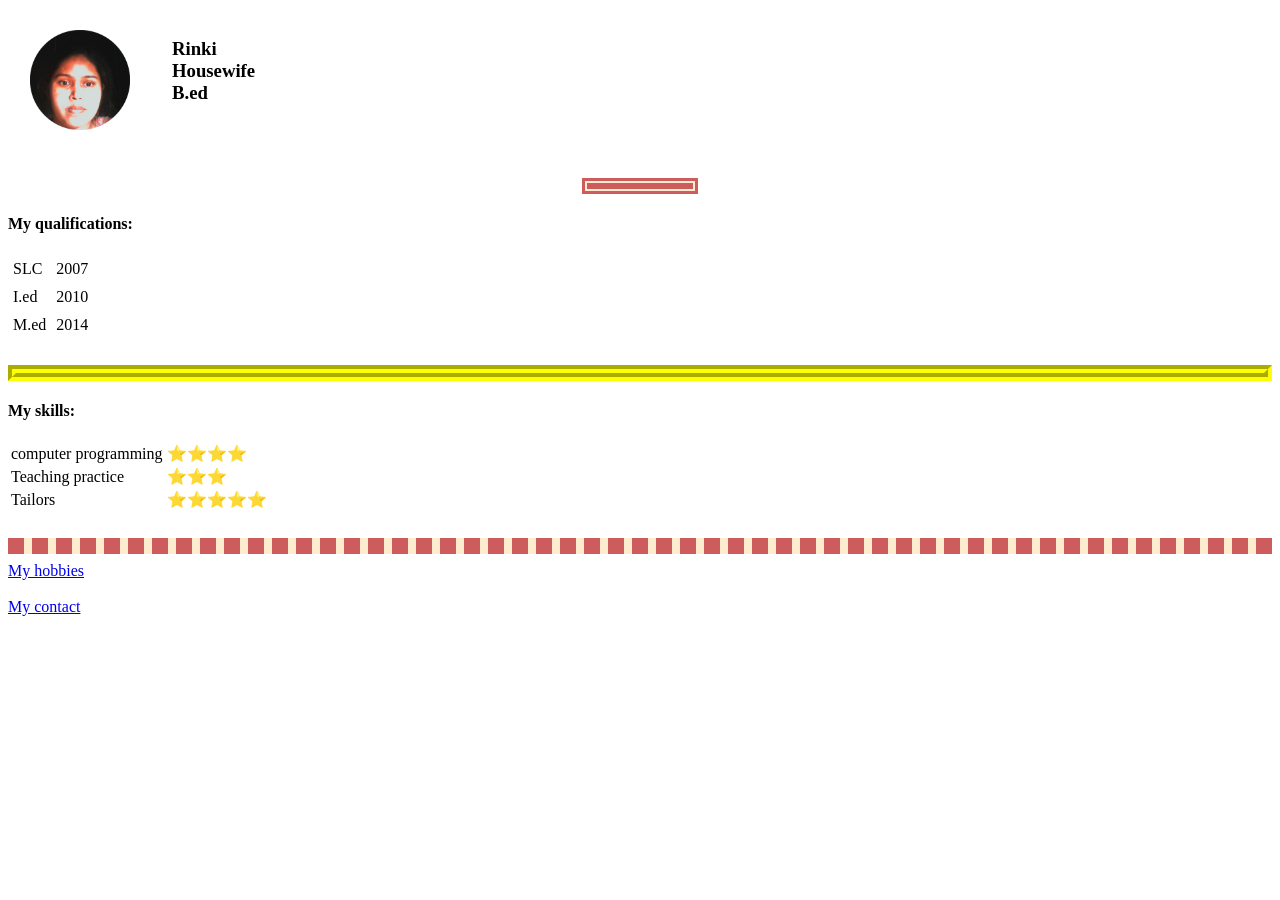
<file: index.html>
<!doctypehtml5>
  <html>

  <head>
    <title>Rinki.html</title>
    <link rel="stylesheet" href="style.css">
  </head>

  <body>
    <table cellpadding="20px">
      <tr>
        <td>
          <img src="rinki's photo.png" alt="photo" width="100px" height="100px">
        </td>
        <td>
          <h3>Rinki <br>
            Housewife <br>
            B.ed <br>
          </h3>
        </td>
      </tr>
    </table>
    <br>
    <hr style="border-style:double" ; width="100px" ;>
    <table cellpadding="5px" cellspacing="0px">
      <h4>My qualifications:</h4>
      <tr>
        <td> SLC</td>
        <td>2007</td>
      </tr>
      <tr>
        <td>I.ed</td>
        <td>2010</td>
      </tr>
      <tr>
        <td>M.ed</td>
        <td>2014</td>
      </tr>
    </table>
    <br>
    <hr style="border-color:yellow">
    <h4>My skills:</h4>
    <table>
      <tr>
        <td> computer programming</td>
        <td>⭐⭐⭐⭐</td>
      </tr>
      <td> Teaching practice</td>
      <td>⭐⭐⭐</td>
      </tr>
      <tr>
        <td>Tailors</td>
        <td>⭐⭐⭐⭐⭐</td>
      </tr>
    </table>
    <br>
    <hr style="border-style:dashed">
    <a href="hobby.html">My hobbies</a>
    <br>
    <br>
    <a href="contact.html">My contact</a>
    <br>

  </body>

  </html>
</file>
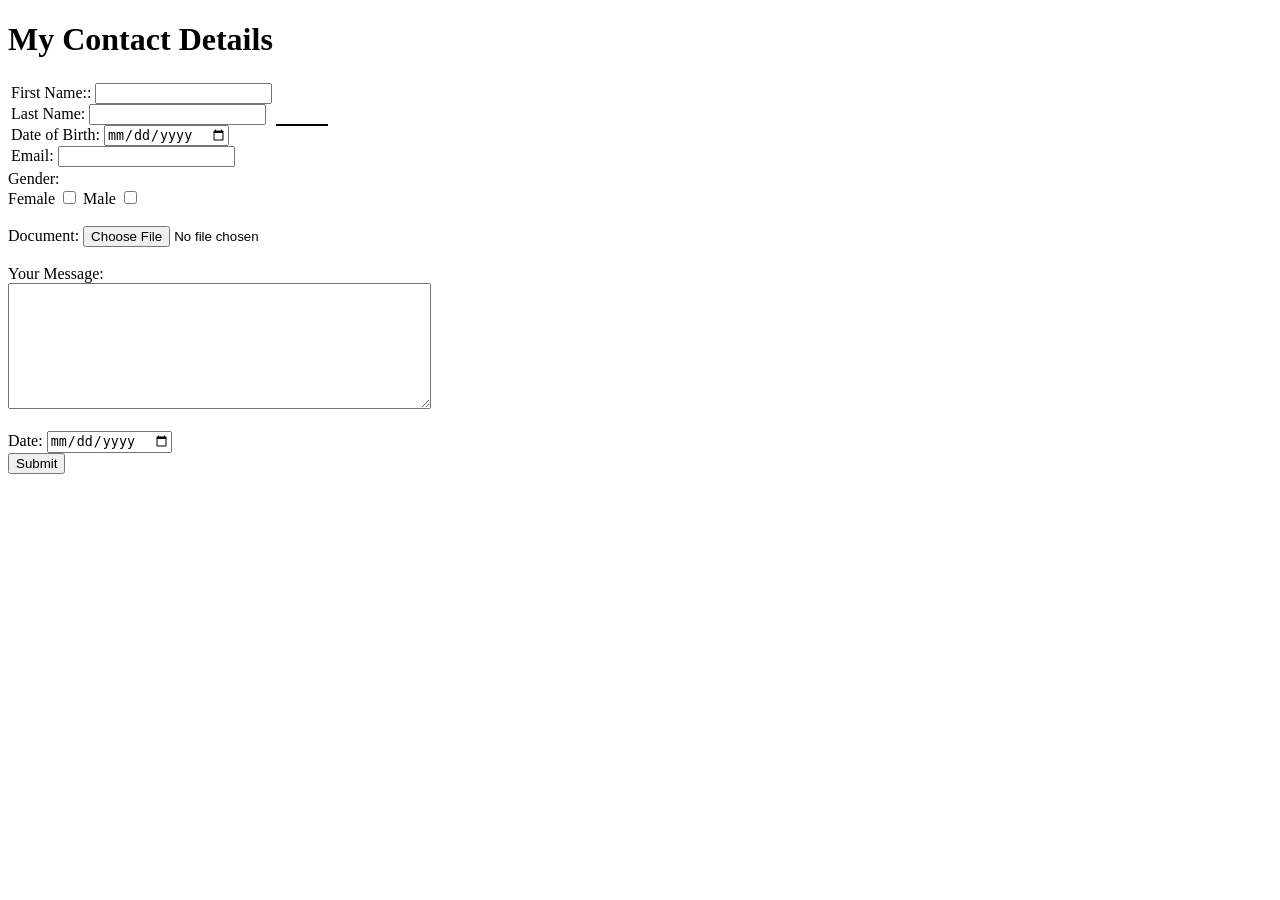
<file: contact.html>
<!DOCTYPE html>
<html lang="en" dir="ltr">

<head>
  <meta charset="utf-8">
  <title>My Contact</title>
</head>

<body>
  <h1>My Contact Details</h1>

  <form action="mailto:pndt.rinki@gmail.com" method="post" enctype="text/plain">
    <table>
      <tr>
        <td>
          <label>First Name:</label>:
          <input type="text" name="firstname" value="">
          <br>
          <label>Last Name:</label>
          <input type="text" name="lastname" value="">
          <br>
          <label>Date of Birth:</label>
          <input type="date" name="dateofbirth" value="">
          <br>
          <label>Email:</label>
          <input type="email" name="email" value=""></td>
        <td>
          <hr style="border-style:solid"; width="50px" height="50px">
        </td>
      </tr>
    </table>
    <label>Gender:</label> <br>
    <label>Female</label>
    <input type="checkbox" name=female"" value="">
    <label>Male</label>
    <input type="checkbox" name="male" value="">
    <br>
    <br>
    <label>Document:</label>
    <input type="file" name="Document" value="">
    <br>
    <br>
    <label>Your Message:</label>
    <br>
    <textarea name="yourmessage" rows="8" cols="50"></textarea>
    <br>
    <br>
    <label>Date:</label>
    <input type="date" name="" value="">
    <br>
    <input type="submit">
  </form>

</body>
</html>
</file>
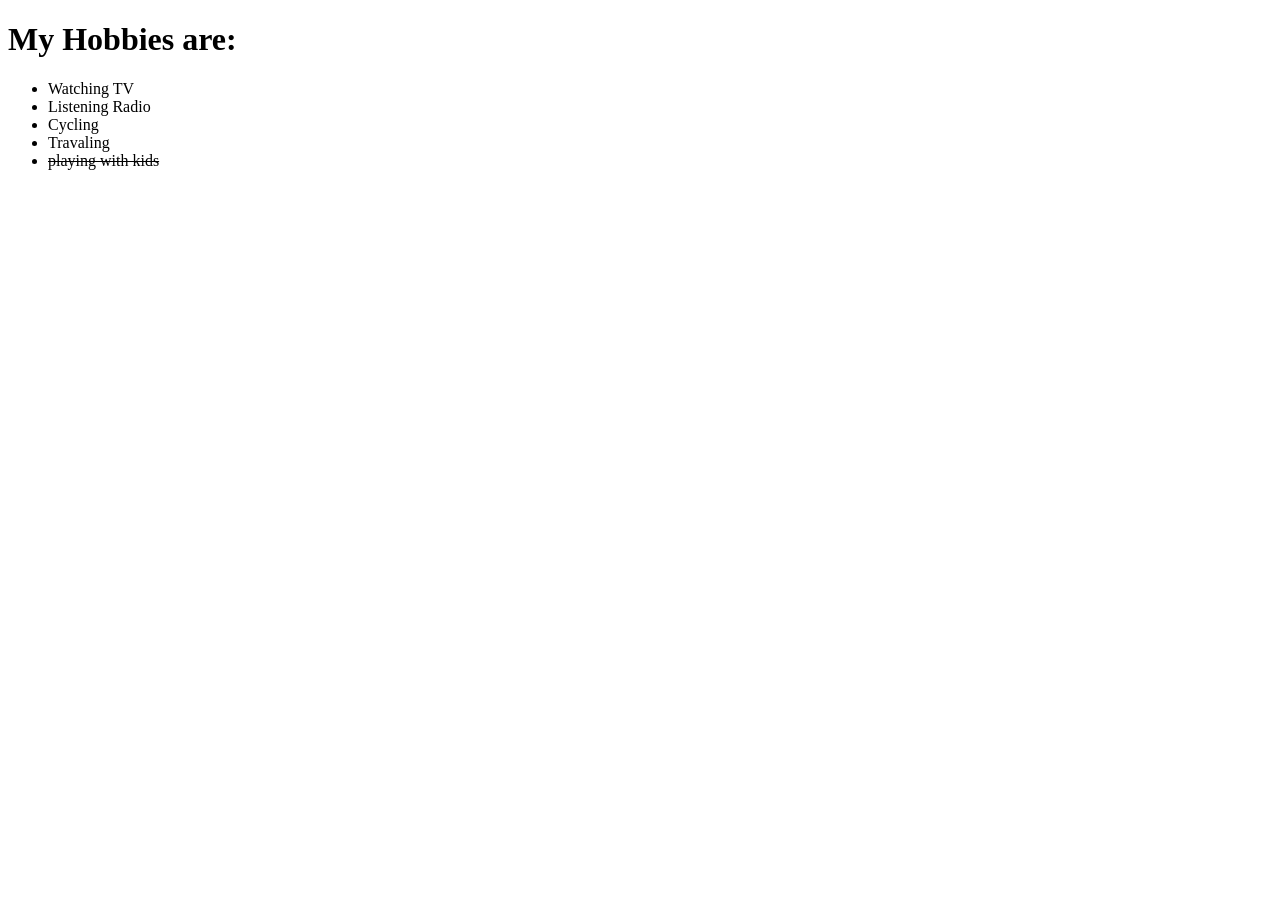
<file: hobby.html>
<!DOCTYPE html>
<html lang="en" dir="ltr">
  <head>
    <meta charset="utf-8">
    <title>🌹My Hobbies</title>
  </head>
  <body>
    <h1>My Hobbies are:</h1>
    <ul>
       <li>Watching TV</li>
       <li>Listening Radio</li>
       <li>Cycling</li>
       <li>Travaling</li>
       <li><del>playing with kids</del></li>
     </ul>
  </body>
</html>
</file>
<file: style.css>
<!DOCTYPE html>
<html lang="en" dir="ltr">
  <head>
    <meta charset="utf-8">
    <title></title>
    <style>
      body {
        background-color: lightcyan
      }

      hr {
        border-style: groove;
        border-color: indianred;
        border-width: 8px;
        background-color: blanchedalmond;
      }
    </style>
  </head>
  <body>

  </body>
</html>
</file>
